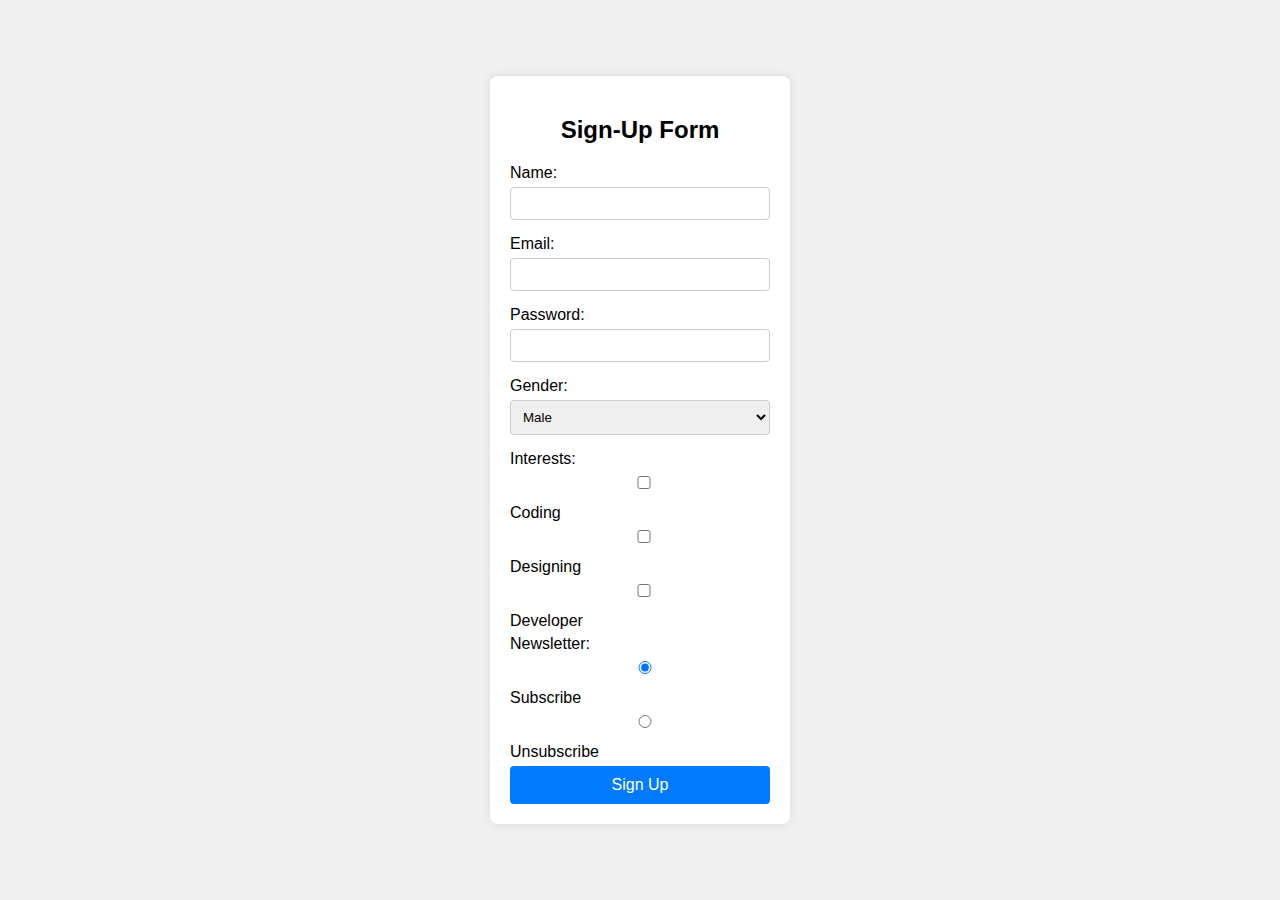
<file: index.html>
<!DOCTYPE html>
<html lang="en">
<head>
    <meta charset="UTF-8">
    <meta name="viewport" content="width=device-width, initial-scale=1.0">
    <title>Sign-Up Form</title>
    <link rel="stylesheet" href="styles.css">
</head>
<body>
    <div class="form-container">
        <h2>Sign-Up Form</h2>
        <form id="signupForm">
            <label for="name">Name:</label>
            <input type="text" id="name" name="name" required>
            
            <label for="email">Email:</label>
            <input type="email" id="email" name="email" required>
            
            <label for="password">Password:</label>
            <input type="password" id="password" name="password" required>
            
            <label for="gender">Gender:</label>
            <select id="gender" name="gender">
                <option value="male">Male</option>
                <option value="female">Female</option>
                <option value="other">Other</option>
            </select>
            
            <label>Interests:</label>
            <input type="checkbox" id="coding" name="interests" value="coding">
            <label for="coding">Coding</label>
            <input type="checkbox" id="designing" name="interests" value="designing">
            <label for="designing">Designing</label>
            <input type="checkbox" id="developer" name="interests" value="developer">
            <label for="developer">Developer</label>
            
            <label>Newsletter:</label>
            <input type="radio" id="subscribe" name="newsletter" value="subscribe" checked>
            <label for="subscribe">Subscribe</label>
            <input type="radio" id="unsubscribe" name="newsletter" value="unsubscribe">
            <label for="unsubscribe">Unsubscribe</label>
            
            <button type="submit">Sign Up</button>
        </form>
        <div id="thankYouMessage" style="display:none;">Thank you for signing up!</div>
    </div>
    <script src="script.js"></script>
</body>
</html>
</file>
<file: styles.css>
body {
    font-family: Arial, sans-serif;
    display: flex;
    justify-content: center;
    align-items: center;
    height: 100vh;
    margin: 0;
    background-color: #f0f0f0;
}

.form-container {
    background-color: #fff;
    padding: 20px;
    border-radius: 8px;
    box-shadow: 0 0 10px rgba(0, 0, 0, 0.1);
    width: 300px;
    box-sizing: border-box;
}

h2 {
    margin-bottom: 20px;
    text-align: center;
}

label {
    display: block;
    margin-bottom: 5px;
}

input, select {
    width: 100%;
    padding: 8px;
    margin-bottom: 15px;
    border: 1px solid #ccc;
    border-radius: 4px;
    box-sizing: border-box;
}

button {
    width: 100%;
    padding: 10px;
    background-color: #007bff;
    color: white;
    border: none;
    border-radius: 4px;
    cursor: pointer;
    font-size: 16px;
}

button:hover {
    background-color: #0056b3;
}
</file>
